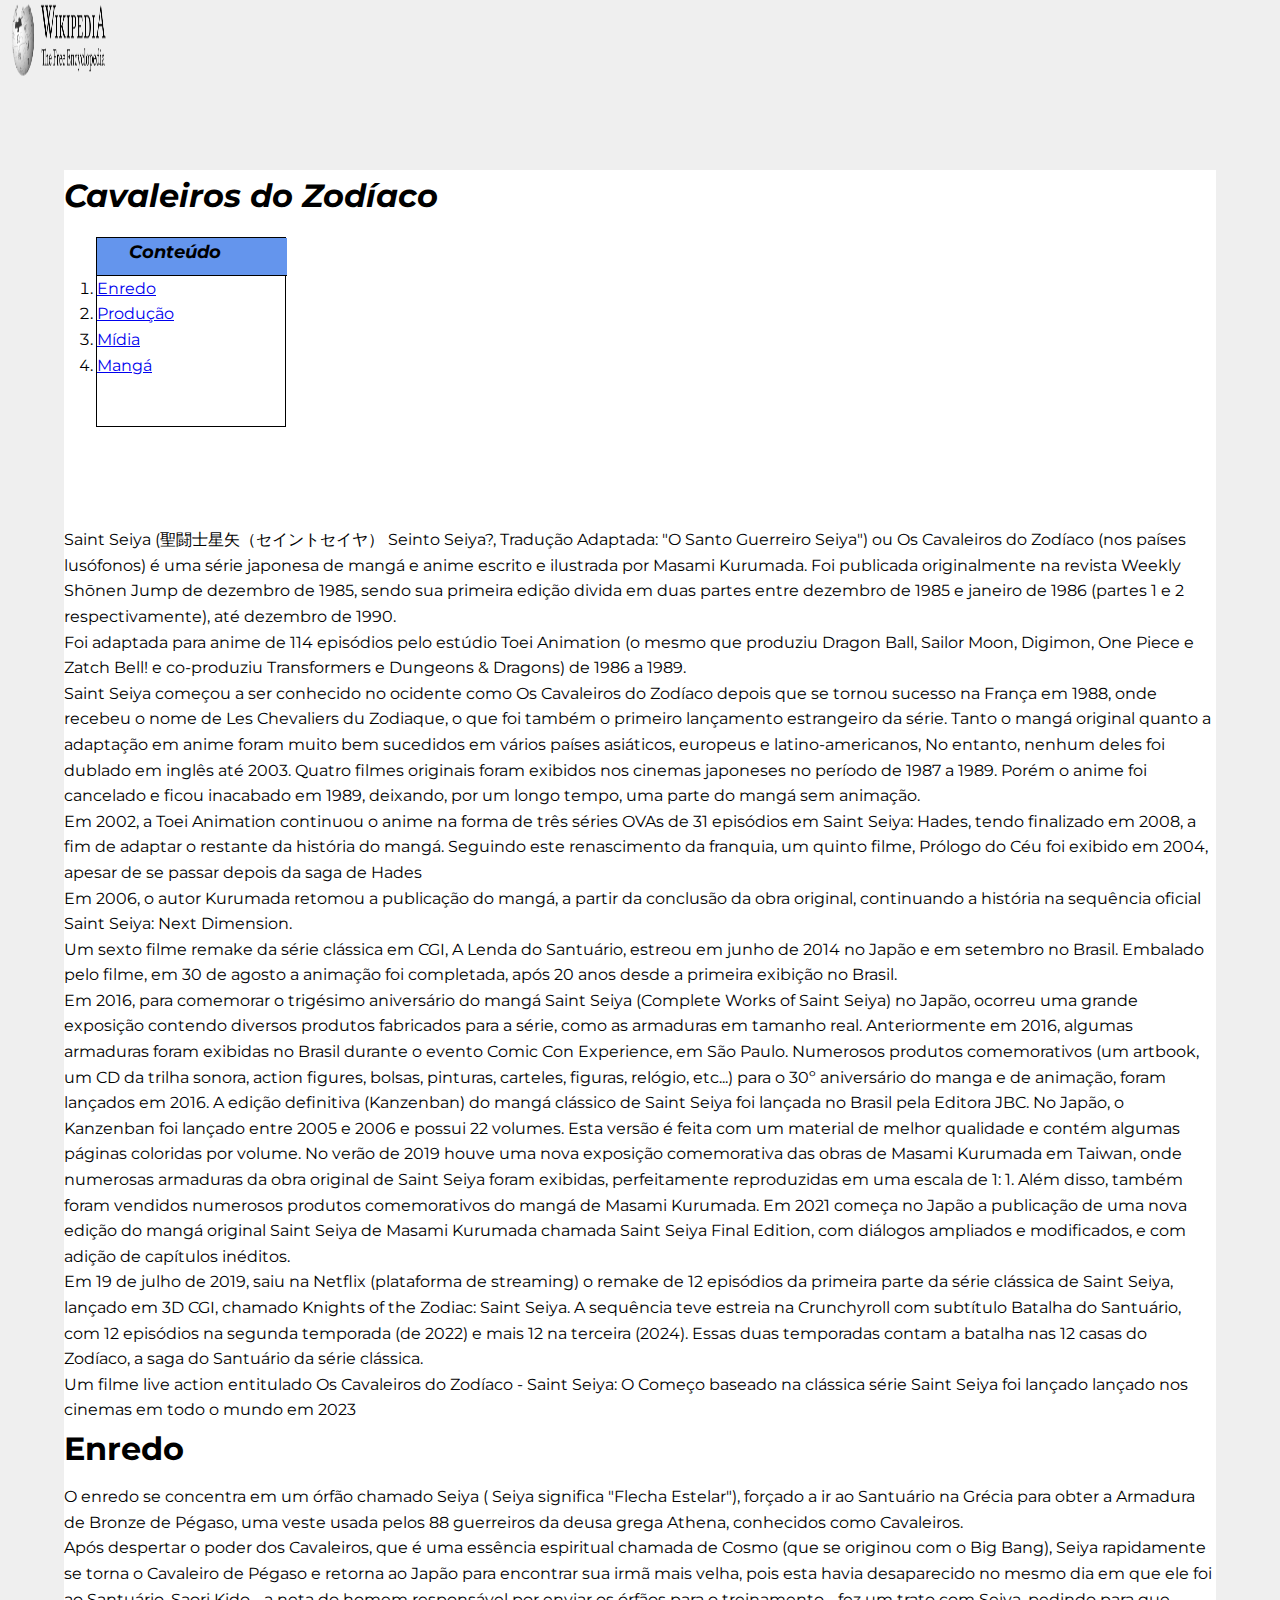
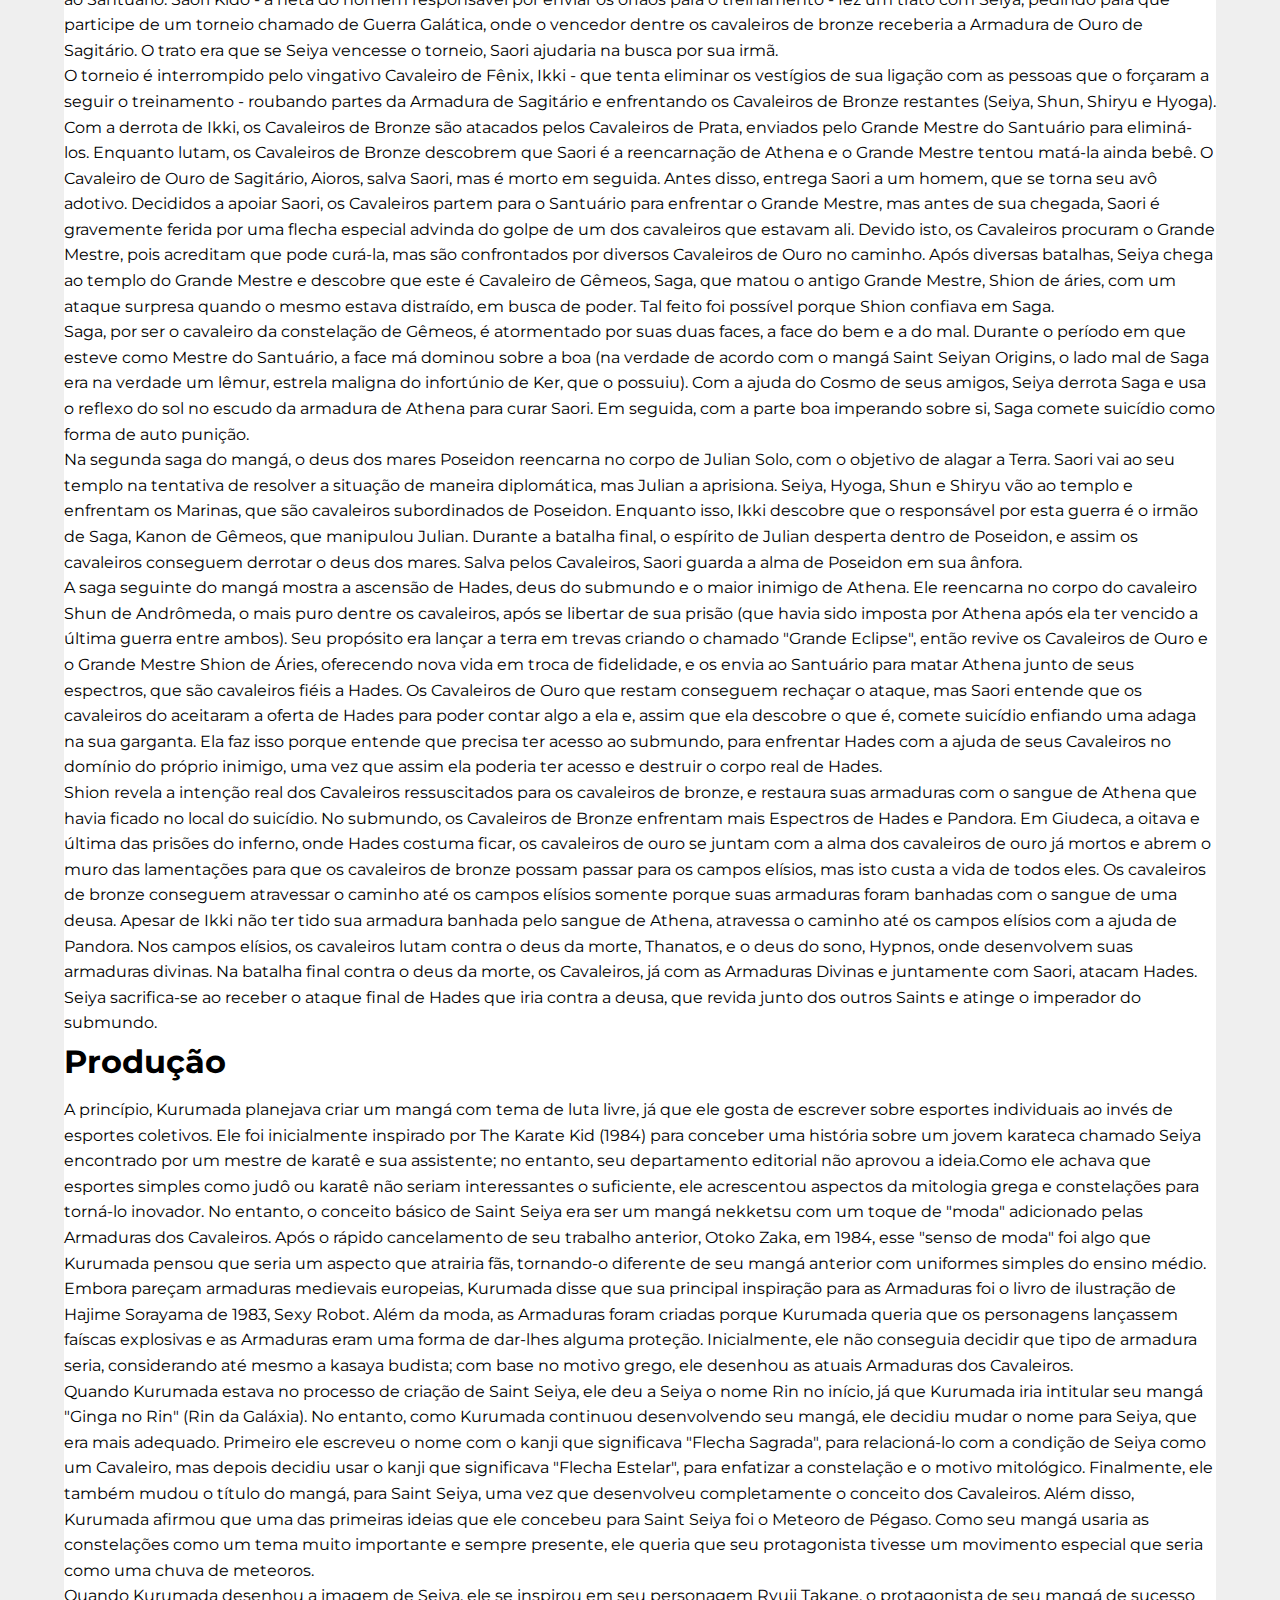
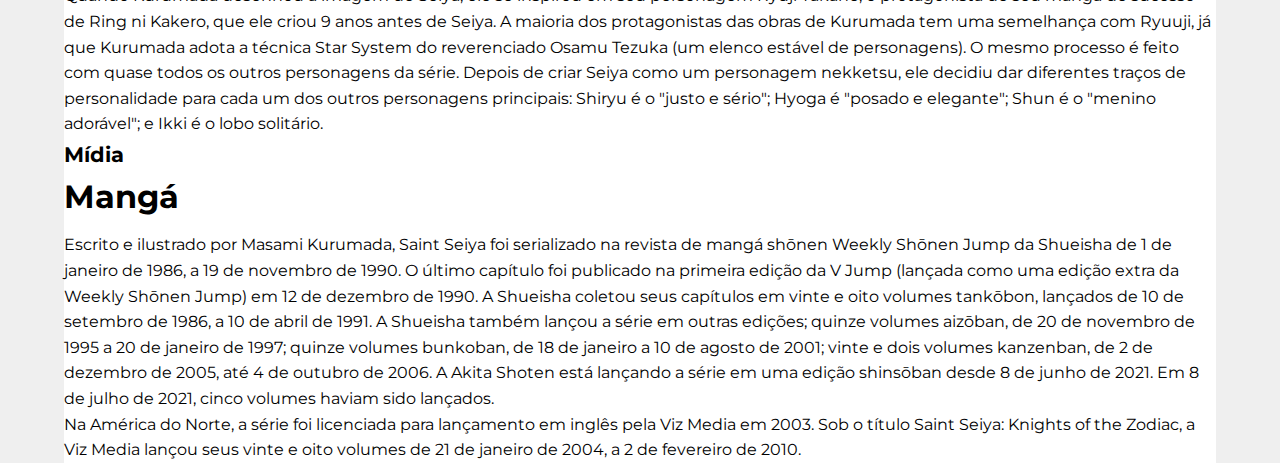
<file: cavaleiros.html>
<!DOCTYPE html>
<html lang="en">
<head>
    <meta charset="UTF-8">
    <meta name="viewport" content="width=device-width, initial-scale=1.0">
    <title>CAVALEIROS</title>
    <link rel="stylesheet" href="projeto.css">
    <link href="https://fonts.googleapis.com/css2?family=Montserrat:wght@700&display=swap" rel="stylesheet">
</head>
<body>
    <a href="index.html"><img src="logoWiki.png" class ="imagem_logo"/></a>
    <div class="restante-conteudo">
        <div>
            <h1 style="font-style: italic;margin-top: 170px;">Cavaleiros do Zodíaco</h1>
            
        </div>

        <div class="conteúdo">

            <div class="cont">
                <h1 class="titulo" style="width: 200px; height: 8px; font-size: large; margin-top: 0rem;">Conteúdo</h1>
            </div>

            <div class="corpo_cont">
                <ol>
                    <li><a class="topico_tabela" href="#Enredo">Enredo</a></li>
                    <li><a class="topico_tabela" href="#Produção">Produção</a></li>
                    <li><a class="topico_tabela" href="#Mídia">Mídia</a></li>
                    <li><a class="topico_tabela" href="#Manga">Mangá</a></li>
                </ol>
            </div>
    
        </div>
        <p style="margin-top: 100px;">Saint Seiya (聖闘士星矢（セイントセイヤ） Seinto Seiya?, Tradução Adaptada: "O Santo Guerreiro Seiya") ou Os Cavaleiros do Zodíaco (nos países lusófonos) é uma série japonesa de mangá e anime escrito e ilustrada por Masami Kurumada. Foi publicada originalmente na revista Weekly Shōnen Jump  de dezembro de 1985, sendo sua primeira edição divida em duas partes  entre dezembro de 1985 e janeiro de 1986 (partes 1 e 2 respectivamente),  até dezembro de 1990.</p>
        <p>Foi adaptada para anime de 114 episódios pelo estúdio Toei Animation (o mesmo que produziu Dragon Ball, Sailor Moon, Digimon, One Piece e Zatch Bell! e co-produziu Transformers e Dungeons  & Dragons) de 1986 a 1989.</p>
        <p>Saint Seiya começou a ser conhecido no ocidente como Os Cavaleiros do Zodíaco depois que se tornou sucesso na França em 1988, onde recebeu o nome de Les Chevaliers du Zodiaque, o que foi também o primeiro lançamento estrangeiro da série. Tanto o mangá original quanto a adaptação em anime foram muito bem sucedidos em vários países asiáticos, europeus e latino-americanos, No entanto, nenhum deles foi dublado em inglês até 2003. Quatro filmes originais foram exibidos nos cinemas japoneses no período de 1987 a 1989. Porém o anime foi cancelado e ficou inacabado em 1989, deixando, por um longo tempo, uma parte do mangá sem animação.</p>
        <p>Em 2002, a Toei Animation continuou o anime na forma de três séries OVAs de 31 episódios em Saint Seiya: Hades, tendo finalizado em 2008, a fim de adaptar o restante da história do mangá. Seguindo este renascimento da franquia, um quinto filme, Prólogo do Céu foi exibido em 2004, apesar de se passar depois da saga de Hades</p>
        <p>Em 2006,  o autor Kurumada retomou a publicação do mangá, a partir da conclusão  da obra original, continuando a história na sequência oficial Saint Seiya: Next Dimension.</p>
        <p>Um sexto filme remake da série clássica em CGI, A Lenda do Santuário, estreou em junho de 2014 no Japão e em setembro no Brasil. Embalado pelo filme, em 30 de agosto a animação foi completada, após 20 anos desde a primeira exibição no Brasil.</p>
        <p>Em 2016,  para comemorar o trigésimo aniversário do mangá Saint Seiya (Complete  Works of Saint Seiya) no Japão, ocorreu uma grande exposição contendo  diversos produtos fabricados para a série, como as armaduras em tamanho  real. Anteriormente em 2016, algumas armaduras foram exibidas no Brasil durante o evento Comic Con Experience, em São Paulo. Numerosos produtos comemorativos (um artbook, um CD da trilha sonora, action figures, bolsas, pinturas, carteles, figuras, relógio, etc...) para o 30º aniversário do manga e de animação, foram lançados em 2016. A edição definitiva (Kanzenban) do mangá clássico de Saint Seiya foi lançada no Brasil pela Editora JBC. No Japão, o Kanzenban foi lançado entre 2005 e 2006 e possui 22 volumes. Esta versão é feita com um material de melhor qualidade e contém algumas páginas coloridas por volume. No verão de 2019  houve uma nova exposição comemorativa das obras de Masami Kurumada em  Taiwan, onde numerosas armaduras da obra original de Saint Seiya foram  exibidas, perfeitamente reproduzidas em uma escala de 1: 1. Além disso,  também foram vendidos numerosos produtos comemorativos do mangá de  Masami Kurumada. Em 2021 começa no Japão a publicação de uma nova edição do mangá original Saint Seiya de Masami Kurumada chamada Saint Seiya Final Edition, com diálogos ampliados e modificados, e com adição de capítulos inéditos. </p>
        <p>Em 19 de julho de 2019, saiu na Netflix  (plataforma de streaming) o remake de 12 episódios da primeira parte da  série clássica de Saint Seiya, lançado em 3D CGI, chamado Knights of the Zodiac: Saint Seiya. A sequência teve estreia na Crunchyroll com subtítulo Batalha do Santuário, com 12 episódios na segunda temporada (de 2022) e mais 12 na terceira (2024). Essas duas temporadas contam a batalha nas 12 casas do Zodíaco, a saga do Santuário da série clássica.</p>
        <p>Um filme live action entitulado Os Cavaleiros do Zodíaco - Saint Seiya: O Começo baseado na clássica série Saint Seiya foi lançado lançado nos cinemas em todo o mundo em 2023</p>

        <div class= "parte" >
            <h4>Enredo</h4>
        </div>
        <p>O enredo se concentra em um órfão chamado Seiya ( Seiya significa "Flecha Estelar"), forçado a ir ao Santuário na Grécia para obter a Armadura de Bronze de Pégaso, uma veste usada pelos 88 guerreiros da deusa grega Athena, conhecidos como Cavaleiros.</p>
        <p>Após despertar o poder dos Cavaleiros, que é uma essência espiritual chamada de Cosmo (que se originou com o Big Bang),  Seiya rapidamente se torna o Cavaleiro de Pégaso e retorna ao Japão  para encontrar sua irmã mais velha, pois esta havia desaparecido no  mesmo dia em que ele foi ao Santuário. Saori Kido  - a neta do homem responsável por enviar os órfãos para o treinamento -  fez um trato com Seiya, pedindo para que participe de um torneio  chamado de Guerra Galática, onde o vencedor dentre os cavaleiros de  bronze receberia a Armadura de Ouro de Sagitário. O trato era que se  Seiya vencesse o torneio, Saori ajudaria na busca por sua irmã.</p>
        <p>O torneio é interrompido pelo vingativo Cavaleiro de Fênix, Ikki -  que tenta eliminar os vestígios de sua ligação com as pessoas que o  forçaram a seguir o treinamento - roubando partes da Armadura de  Sagitário e enfrentando os Cavaleiros de Bronze restantes (Seiya, Shun,  Shiryu e Hyoga). Com a derrota de Ikki, os Cavaleiros de Bronze são  atacados pelos Cavaleiros de Prata, enviados pelo Grande Mestre do  Santuário para eliminá-los. Enquanto lutam, os Cavaleiros de Bronze  descobrem que Saori é a reencarnação de Athena e o Grande Mestre tentou  matá-la ainda bebê. O Cavaleiro de Ouro de Sagitário, Aioros, salva  Saori, mas é morto em seguida. Antes disso, entrega Saori a um homem,  que se torna seu avô adotivo. Decididos a apoiar Saori, os Cavaleiros  partem para o Santuário para enfrentar o Grande Mestre, mas antes de sua  chegada, Saori é gravemente ferida por uma flecha especial advinda do  golpe de um dos cavaleiros que estavam ali. Devido isto, os Cavaleiros  procuram o Grande Mestre, pois acreditam que pode curá-la, mas são  confrontados por diversos Cavaleiros de Ouro no caminho. Após diversas  batalhas, Seiya chega ao templo do Grande Mestre e descobre que este é  Cavaleiro de Gêmeos, Saga, que matou o antigo Grande Mestre, Shion de  áries, com um ataque surpresa quando o mesmo estava distraído, em busca  de poder. Tal feito foi possível porque Shion confiava em Saga.</p>
        <p>Saga, por ser o cavaleiro da constelação  de Gêmeos, é atormentado por suas duas faces, a face do bem e a do mal.  Durante o período em que esteve como Mestre do Santuário, a face má  dominou sobre a boa (na verdade de acordo com o mangá Saint Seiyan  Origins, o lado mal de Saga era na verdade um lêmur, estrela maligna do  infortúnio de Ker, que o possuiu). Com a ajuda do Cosmo de seus amigos,  Seiya derrota Saga e usa o reflexo do sol no escudo da armadura de  Athena para curar Saori. Em seguida, com a parte boa imperando sobre si,  Saga comete suicídio como forma de auto punição.</p>
        <p>Na segunda saga do mangá, o deus dos mares Poseidon  reencarna no corpo de Julian Solo, com o objetivo de alagar a Terra.  Saori vai ao seu templo na tentativa de resolver a situação de maneira  diplomática, mas Julian a aprisiona. Seiya, Hyoga, Shun e Shiryu vão ao  templo e enfrentam os Marinas, que são cavaleiros subordinados de  Poseidon. Enquanto isso, Ikki descobre que o responsável por esta guerra  é o irmão de Saga, Kanon de Gêmeos, que manipulou Julian. Durante a  batalha final, o espírito de Julian desperta dentro de Poseidon, e assim  os cavaleiros conseguem derrotar o deus dos mares. Salva pelos  Cavaleiros, Saori guarda a alma de Poseidon em sua ânfora.</p>
        <p>A saga seguinte do mangá mostra a ascensão de Hades,  deus do submundo e o maior inimigo de Athena. Ele reencarna no corpo do  cavaleiro Shun de Andrômeda, o mais puro dentre os cavaleiros, após se  libertar de sua prisão (que havia sido imposta por Athena após ela ter  vencido a última guerra entre ambos). Seu propósito era lançar a terra  em trevas criando o chamado "Grande Eclipse", então revive os Cavaleiros  de Ouro e o Grande Mestre Shion de Áries, oferecendo nova vida em troca  de fidelidade, e os envia ao Santuário para matar Athena junto de seus  espectros, que são cavaleiros fiéis a Hades. Os Cavaleiros de Ouro que  restam conseguem rechaçar o ataque, mas Saori entende que os cavaleiros  do aceitaram a oferta de Hades para poder contar algo a ela e, assim que  ela descobre o que é, comete suicídio enfiando uma adaga na sua  garganta. Ela faz isso porque entende que precisa ter acesso ao  submundo, para enfrentar Hades com a ajuda de seus Cavaleiros no domínio  do próprio inimigo, uma vez que assim ela poderia ter acesso e destruir  o corpo real de Hades.</p>
        <p>Shion revela a intenção real dos Cavaleiros ressuscitados para os  cavaleiros de bronze, e restaura suas armaduras com o sangue de Athena  que havia ficado no local do suicídio. No submundo, os Cavaleiros de  Bronze enfrentam mais Espectros de Hades e Pandora.  Em Giudeca, a oitava e última das prisões do inferno, onde Hades  costuma ficar, os cavaleiros de ouro se juntam com a alma dos cavaleiros  de ouro já mortos e abrem o muro das lamentações para que os cavaleiros  de bronze possam passar para os campos elísios, mas isto custa a vida  de todos eles. Os cavaleiros de bronze conseguem atravessar o caminho  até os campos elísios somente porque suas armaduras foram banhadas com o  sangue de uma deusa. Apesar de Ikki não ter tido sua armadura banhada  pelo sangue de Athena, atravessa o caminho até os campos elísios com a  ajuda de Pandora. Nos campos elísios, os cavaleiros lutam contra o deus  da morte, Thanatos, e o deus do sono, Hypnos,  onde desenvolvem suas armaduras divinas. Na batalha final contra o deus  da morte, os Cavaleiros, já com as Armaduras Divinas e juntamente com  Saori, atacam Hades. Seiya sacrifica-se ao receber o ataque final de  Hades que iria contra a deusa, que revida junto dos outros Saints e  atinge o imperador do submundo.</p>

        <div class= "parte" >
            <h4>Produção</h4>
        </div>
        <p>A princípio, Kurumada planejava criar um mangá com tema de luta livre, já que ele gosta de escrever sobre esportes individuais ao invés de esportes coletivos. Ele foi inicialmente inspirado por The Karate Kid (1984) para conceber uma história sobre um jovem karateca chamado Seiya encontrado por um mestre de karatê e sua assistente; no entanto, seu departamento editorial não aprovou a ideia.Como ele achava que esportes simples como judô ou karatê não seriam interessantes o suficiente, ele acrescentou aspectos da mitologia grega e constelações para torná-lo inovador. No entanto, o conceito básico de Saint Seiya era ser um mangá nekketsu com um toque de "moda" adicionado pelas Armaduras dos Cavaleiros. Após o rápido cancelamento de seu trabalho anterior, Otoko Zaka,  em 1984, esse "senso de moda" foi algo que Kurumada pensou que seria um  aspecto que atrairia fãs, tornando-o diferente de seu mangá anterior  com uniformes simples do ensino médio. Embora pareçam armaduras medievais europeias, Kurumada disse que sua principal inspiração para as Armaduras foi o livro de ilustração de Hajime Sorayama de 1983, Sexy Robot.  Além da moda, as Armaduras foram criadas porque Kurumada queria que os  personagens lançassem faíscas explosivas e as Armaduras eram uma forma  de dar-lhes alguma proteção. Inicialmente, ele não conseguia decidir que tipo de armadura seria, considerando até mesmo a kasaya budista; com base no motivo grego, ele desenhou as atuais Armaduras dos Cavaleiros.</p>
        <p>Quando Kurumada estava no processo de criação de Saint Seiya,  ele deu a Seiya o nome Rin no início, já que Kurumada iria intitular  seu mangá "Ginga no Rin" (Rin da Galáxia). No entanto, como Kurumada  continuou desenvolvendo seu mangá, ele decidiu mudar o nome para Seiya,  que era mais adequado. Primeiro ele escreveu o nome com o kanji  que significava "Flecha Sagrada", para relacioná-lo com a condição de  Seiya como um Cavaleiro, mas depois decidiu usar o kanji que significava  "Flecha Estelar", para enfatizar a constelação e o motivo mitológico.  Finalmente, ele também mudou o título do mangá, para Saint Seiya,  uma vez que desenvolveu completamente o conceito dos Cavaleiros. Além  disso, Kurumada afirmou que uma das primeiras ideias que ele concebeu  para Saint Seiya foi o Meteoro de Pégaso. Como seu mangá usaria  as constelações como um tema muito importante e sempre presente, ele  queria que seu protagonista tivesse um movimento especial que seria como  uma chuva de meteoros.</p>
        <p>Quando Kurumada desenhou a imagem de Seiya, ele se inspirou em  seu personagem Ryuji Takane, o protagonista de seu mangá de sucesso de Ring ni Kakero,  que ele criou 9 anos antes de Seiya. A maioria dos protagonistas das  obras de Kurumada tem uma semelhança com Ryuuji, já que Kurumada adota a  técnica Star System do reverenciado Osamu Tezuka (um elenco estável de personagens). O mesmo processo é feito com quase todos os outros personagens da série. Depois de criar Seiya como um personagem nekketsu,  ele decidiu dar diferentes traços de personalidade para cada um dos  outros personagens principais: Shiryu é o "justo e sério"; Hyoga é  "posado e elegante"; Shun é o "menino adorável"; e Ikki é o lobo  solitário.</p>

        <div class= "parte">
            <h6>Mídia</h6>
            <h4>Mangá</h4>
        </div> 
        <p>Escrito e ilustrado por Masami Kurumada, Saint Seiya foi serializado na revista de mangá shōnen Weekly Shōnen Jump da Shueisha de 1 de janeiro de 1986, a 19 de novembro de 1990. O último capítulo foi publicado na primeira edição da V Jump (lançada como uma edição extra da Weekly Shōnen Jump) em 12 de dezembro de 1990. A Shueisha coletou seus capítulos em vinte e oito volumes tankōbon, lançados de 10 de setembro de 1986, a 10 de abril de 1991. A Shueisha também lançou a série em outras edições; quinze volumes aizōban, de 20 de novembro de 1995 a 20 de janeiro de 1997; quinze volumes bunkoban, de 18 de janeiro a 10 de agosto de 2001; vinte e dois volumes kanzenban, de 2 de dezembro de 2005, até 4 de outubro de 2006. A Akita Shoten está lançando a série em uma edição shinsōban desde 8 de junho de 2021. Em 8 de julho de 2021, cinco volumes haviam sido lançados.</p>
        <p>
            Na América do Norte, a série foi licenciada para lançamento em inglês pela Viz Media em 2003. Sob o título Saint Seiya: Knights of the Zodiac, a Viz Media lançou seus vinte e oito volumes de 21 de janeiro de 2004, a 2 de fevereiro de 2010.</p>
    </div>
</body>
</html>
</file>
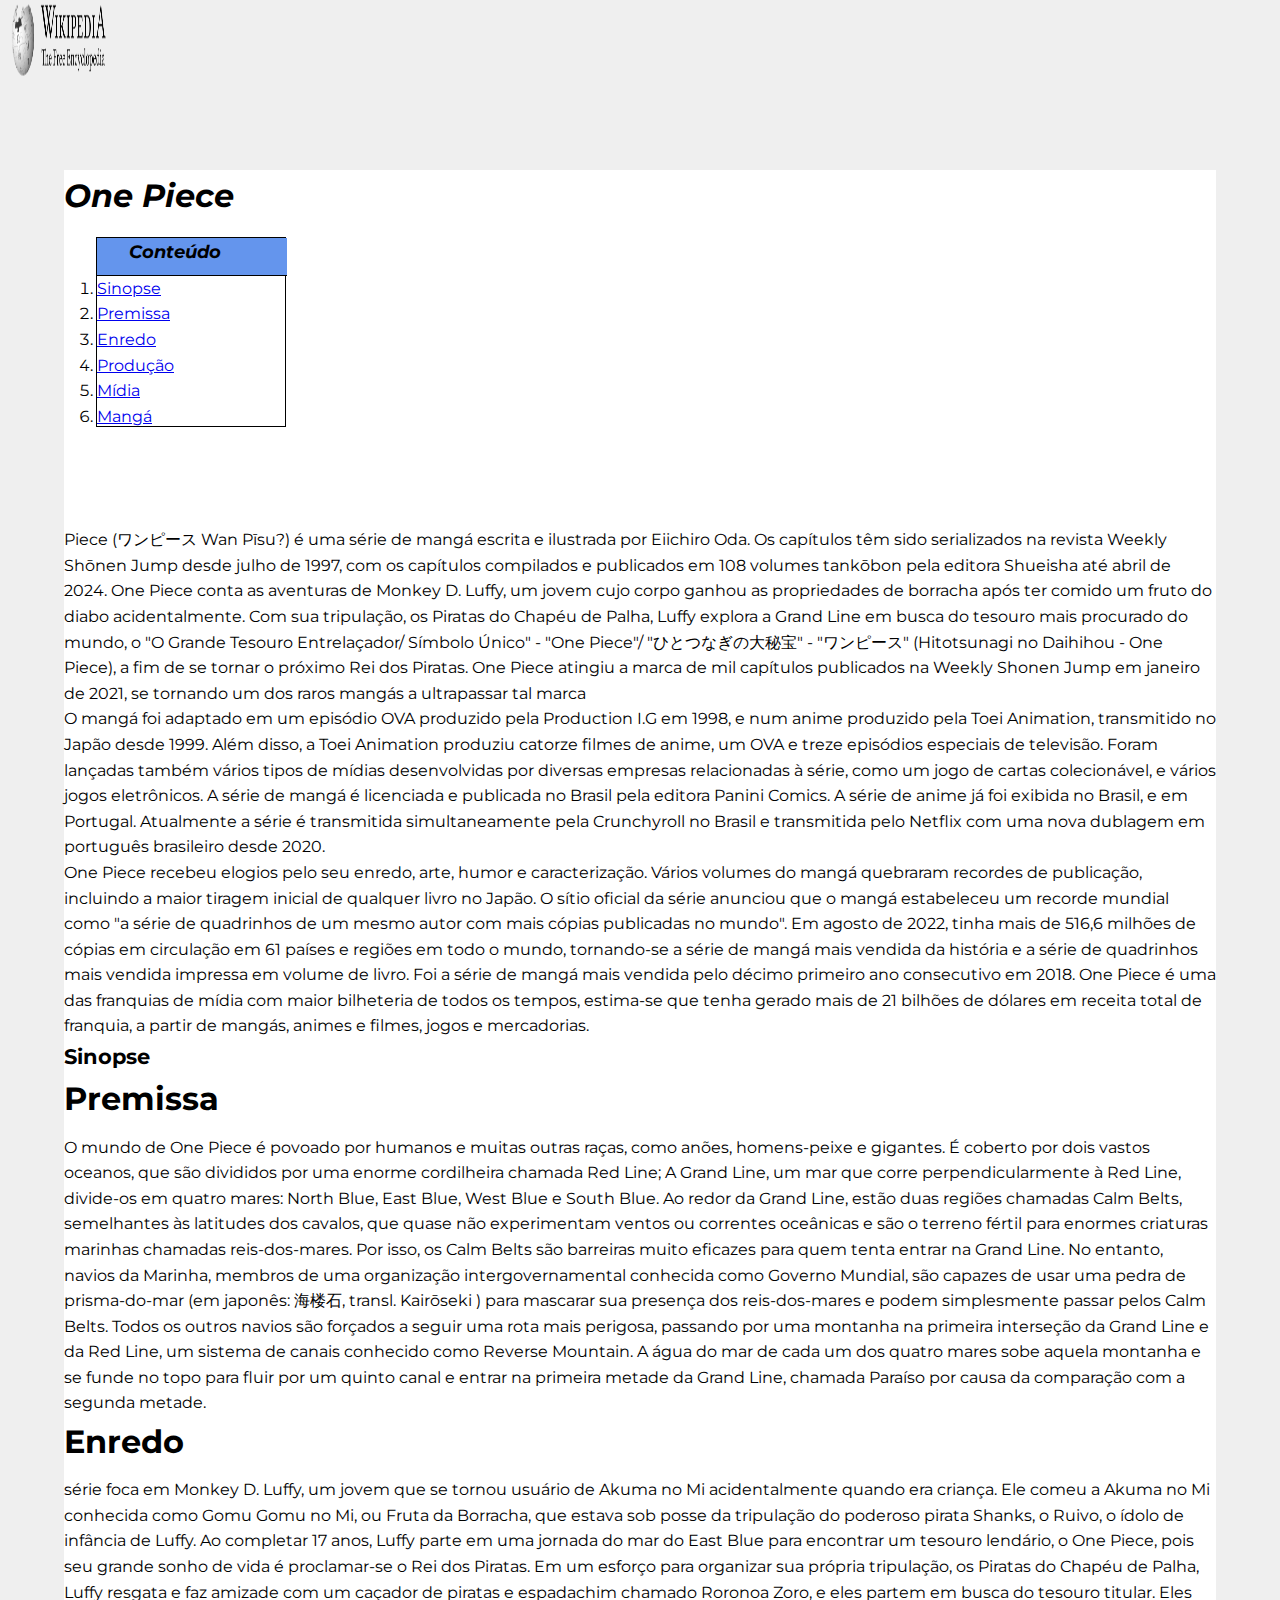
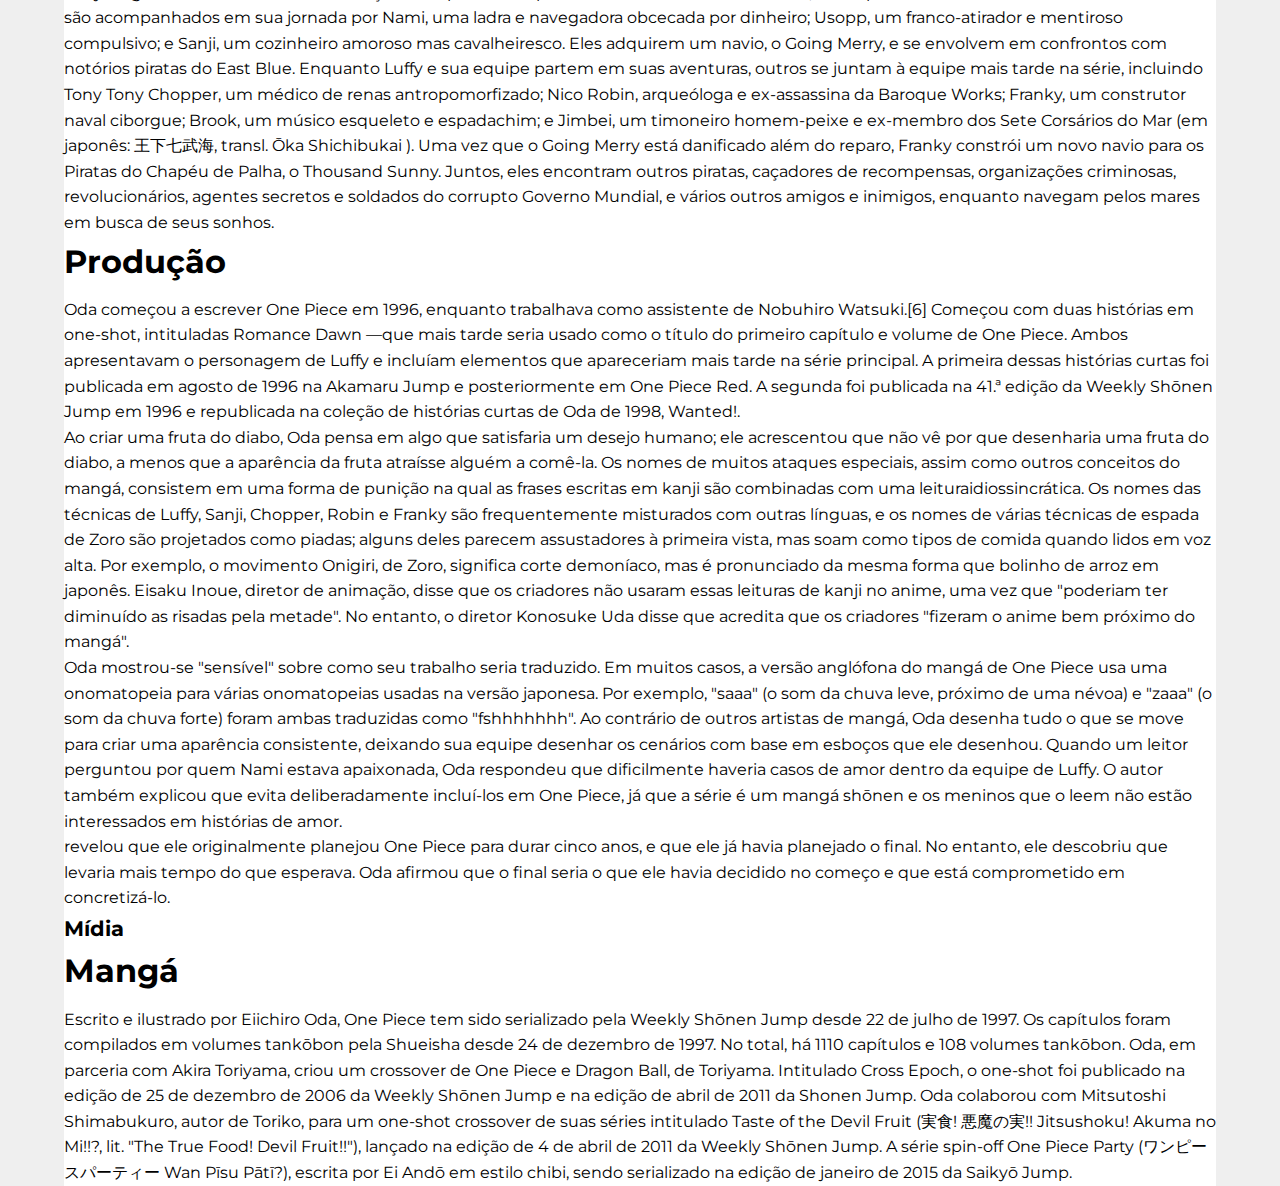
<file: onepiece.html>
<!DOCTYPE html>
<html lang="en">
<head>
    <meta charset="UTF-8">
    <meta name="viewport" content="width=device-width, initial-scale=1.0">
    <title>ONE PIECE</title>
    <link rel="stylesheet" href="projeto.css">
    <link href="https://fonts.googleapis.com/css2?family=Montserrat:wght@700&display=swap" rel="stylesheet">
</head>
<body>
    <a href="index.html"><img src="logoWiki.png" class ="imagem_logo"/></a>
    <div class="restante-conteudo">
        <div>
            <h1 style="font-style: italic;margin-top: 170px;">One Piece</h1>    
        </div>

        <div class="conteúdo">

            <div class="cont">
                <h1 class="titulo" style="width: 200px; height: 8px; font-size: large; margin-top: 0rem;">Conteúdo</h1>
            </div>

            <div class="corpo_cont">
                <ol>
                    <li><a class="topico" href="#sinopse">Sinopse</a></li>
                    <li><a class="topico" href="#premissa">Premissa</a></li>
                    <li><a class="topico" href="#enredo">Enredo</a></li>
                    <li><a class="topico" href="#produção">Produção</a></li>
                    <li><a class="topico" href="#mídia">Mídia</a></li>
                    <li><a class="topico" href="#manga">Mangá</a></li>
                </ol>
            </div>
    
        </div>
        
            <p style="margin-top: 100px;"> Piece (ワンピース Wan Pīsu?) é uma série de mangá escrita e ilustrada por Eiichiro Oda. Os capítulos têm sido serializados na revista Weekly Shōnen Jump desde julho de 1997, com os capítulos compilados e publicados em 108 volumes tankōbon pela editora Shueisha até abril de 2024. One Piece conta as aventuras de Monkey D. Luffy,  um jovem cujo corpo ganhou as propriedades de borracha após ter comido  um fruto do diabo acidentalmente. Com sua tripulação, os Piratas do  Chapéu de Palha, Luffy explora a Grand Line  em busca do tesouro mais procurado do mundo, o "O Grande Tesouro  Entrelaçador/ Símbolo Único" - "One Piece"/ "ひとつなぎの大秘宝" - "ワンピース" (Hitotsunagi no Daihihou - One Piece), a fim de se tornar o próximo Rei dos Piratas. One Piece atingiu a marca de mil capítulos publicados na Weekly Shonen Jump em janeiro de 2021, se tornando um dos raros mangás a ultrapassar tal marca </p>
            <p>O mangá foi adaptado em um episódio OVA produzido pela Production I.G em 1998, e num anime produzido pela Toei Animation, transmitido no Japão desde 1999. Além disso, a Toei Animation  produziu catorze filmes de anime, um OVA e treze episódios especiais de  televisão. Foram lançadas também vários tipos de mídias desenvolvidas  por diversas empresas relacionadas à série, como um jogo de cartas colecionável, e vários jogos eletrônicos. A série de mangá é licenciada e publicada no Brasil pela editora Panini Comics. A série de anime já foi exibida no Brasil, e em Portugal. Atualmente a série é transmitida simultaneamente pela Crunchyroll no Brasil e transmitida pelo Netflix com uma nova dublagem em português brasileiro desde 2020.</p>
            <p>One Piece recebeu elogios pelo seu enredo,  arte, humor e caracterização. Vários volumes do mangá quebraram  recordes de publicação, incluindo a maior tiragem inicial de qualquer  livro no Japão. O sítio oficial da série anunciou que o mangá  estabeleceu um recorde mundial  como "a série de quadrinhos de um mesmo autor com mais cópias  publicadas no mundo". Em agosto de 2022, tinha mais de 516,6 milhões de  cópias em circulação em 61 países e regiões em todo o mundo, tornando-se  a série de mangá mais vendida da história  e a série de quadrinhos mais vendida impressa em volume de livro. Foi a  série de mangá mais vendida pelo décimo primeiro ano consecutivo em  2018. One Piece é uma das franquias de mídia com maior bilheteria  de todos os tempos, estima-se que tenha gerado mais de 21 bilhões de  dólares em receita total de franquia, a partir de mangás, animes e  filmes, jogos e mercadorias.</p>
        
        
        <div class= "parte" >
            <h6>Sinopse</h6>
            <h4>Premissa</h4>
        </div>
        <p>O mundo de One Piece é povoado por humanos e muitas outras raças, como anões, homens-peixe e gigantes. É coberto por dois vastos oceanos, que são divididos por uma enorme cordilheira chamada Red Line; A Grand Line, um mar que corre perpendicularmente à Red Line, divide-os em quatro mares: North Blue, East Blue, West Blue e South Blue. Ao redor da Grand Line, estão duas regiões chamadas Calm Belts, semelhantes às latitudes dos cavalos, que quase não experimentam ventos ou correntes oceânicas  e são o terreno fértil para enormes criaturas marinhas chamadas  reis-dos-mares. Por isso, os Calm Belts são barreiras muito eficazes  para quem tenta entrar na Grand Line. No entanto, navios da Marinha, membros de uma organização intergovernamental conhecida como Governo Mundial, são capazes de usar uma pedra de prisma-do-mar (em japonês:  海楼石, transl. Kairōseki ) para mascarar sua presença dos reis-dos-mares e podem simplesmente  passar pelos Calm Belts. Todos os outros navios são forçados a seguir  uma rota mais perigosa, passando por uma montanha na primeira interseção da Grand Line e da Red Line, um sistema de canais conhecido como Reverse Mountain. A água do mar  de cada um dos quatro mares sobe aquela montanha e se funde no topo  para fluir por um quinto canal e entrar na primeira metade da Grand  Line, chamada Paraíso por causa da comparação com a segunda metade.</p>
        
        <div class = "parte">
            <h4>Enredo</h4>
        </div>
        
            <p> série foca em Monkey D. Luffy, um jovem que se tornou usuário de Akuma no Mi  acidentalmente quando era criança. Ele comeu a Akuma no Mi conhecida  como Gomu Gomu no Mi, ou Fruta da Borracha, que estava sob posse da  tripulação do poderoso pirata Shanks, o Ruivo,  o ídolo de infância de Luffy. Ao completar 17 anos, Luffy parte em uma  jornada do mar do East Blue para encontrar um tesouro lendário, o One  Piece, pois seu grande sonho de vida é proclamar-se o Rei dos Piratas.  Em um esforço para organizar sua própria tripulação, os Piratas do Chapéu de Palha, Luffy resgata e faz amizade com um caçador de piratas e espadachim chamado Roronoa Zoro, e eles partem em busca do tesouro titular. Eles são acompanhados em sua jornada por Nami, uma ladra e navegadora obcecada por dinheiro; Usopp, um franco-atirador e mentiroso compulsivo; e Sanji, um cozinheiro amoroso mas cavalheiresco. Eles adquirem um navio, o Going Merry,  e se envolvem em confrontos com notórios piratas do East Blue. Enquanto  Luffy e sua equipe partem em suas aventuras, outros se juntam à equipe  mais tarde na série, incluindo Tony Tony Chopper, um médico de renas antropomorfizado; Nico Robin, arqueóloga e ex-assassina da Baroque Works; Franky, um construtor naval ciborgue; Brook, um músico esqueleto e espadachim; e Jimbei, um timoneiro homem-peixe e ex-membro dos Sete Corsários do Mar (em japonês:  王下七武海, transl. Ōka Shichibukai ). Uma vez que o Going Merry está danificado além do reparo, Franky constrói um novo navio para os Piratas do Chapéu de Palha, o Thousand Sunny. Juntos, eles encontram outros piratas, caçadores de recompensas, organizações criminosas, revolucionários, agentes secretos e soldados do corrupto Governo Mundial, e vários outros amigos e inimigos, enquanto navegam pelos mares em busca de seus sonhos.</p>
        
        <div class = "parte">
            <h4>Produção</h4>
        </div>
            <p>Oda começou a escrever One Piece em 1996, enquanto trabalhava como assistente de Nobuhiro Watsuki.[6] Começou com duas histórias em one-shot, intituladas Romance Dawn  —que mais tarde seria usado como o título do primeiro capítulo e volume  de One Piece. Ambos apresentavam o personagem de Luffy e incluíam  elementos que apareceriam mais tarde na série principal. A primeira  dessas histórias curtas foi publicada em agosto de 1996 na Akamaru Jump e posteriormente em One Piece Red. A segunda foi publicada na 41.ª edição da Weekly Shōnen Jump em 1996 e republicada na coleção de histórias curtas de Oda de 1998, Wanted!.</p>
            <p>Ao criar uma fruta do diabo, Oda pensa em algo que satisfaria um  desejo humano; ele acrescentou que não vê por que desenharia uma fruta  do diabo, a menos que a aparência da fruta atraísse alguém a comê-la. Os nomes de muitos ataques especiais, assim como outros conceitos do  mangá, consistem em uma forma de punição na qual as frases escritas em kanji são combinadas com uma leituraidiossincrática.  Os nomes das técnicas de Luffy, Sanji, Chopper, Robin e Franky são  frequentemente misturados com outras línguas, e os nomes de várias  técnicas de espada de Zoro são projetados como piadas; alguns deles  parecem assustadores à primeira vista, mas soam como tipos de comida  quando lidos em voz alta. Por exemplo, o movimento Onigiri, de Zoro, significa corte demoníaco, mas é pronunciado da mesma forma que bolinho de arroz em japonês. Eisaku Inoue, diretor de animação, disse que os criadores não usaram essas leituras de kanji no anime, uma vez que "poderiam ter diminuído as risadas pela metade". No entanto, o diretor Konosuke Uda disse que acredita que os criadores "fizeram o anime bem próximo do mangá".</p>
            <p>Oda mostrou-se "sensível" sobre como seu trabalho seria traduzido. Em muitos casos, a versão anglófona do mangá de One Piece usa uma onomatopeia para várias onomatopeias usadas na versão japonesa. Por exemplo, "saaa" (o som da chuva leve, próximo de uma névoa) e "zaaa" (o som da chuva forte) foram ambas traduzidas como "fshhhhhhh".  Ao contrário de outros artistas de mangá, Oda desenha tudo o que se  move para criar uma aparência consistente, deixando sua equipe desenhar  os cenários com base em esboços que ele desenhou.  Quando um leitor perguntou por quem Nami estava apaixonada, Oda  respondeu que dificilmente haveria casos de amor dentro da equipe de  Luffy. O autor também explicou que evita deliberadamente incluí-los em One Piece, já que a série é um mangá shōnen e os meninos que o leem não estão interessados em histórias de amor.</p>
            <p>revelou que ele originalmente planejou One Piece para  durar cinco anos, e que ele já havia planejado o final. No entanto, ele  descobriu que levaria mais tempo do que esperava. Oda afirmou que o  final seria o que ele havia decidido no começo e que está comprometido  em concretizá-lo.</p>
        
        <div class= "parte">
            <h6>Mídia</h6>
            <h4>Mangá</h4>
        </div> 
        <p>Escrito e ilustrado por Eiichiro Oda, One Piece tem sido serializado pela Weekly Shōnen Jump desde 22 de julho de 1997. Os capítulos foram compilados em volumes tankōbon pela Shueisha desde 24 de dezembro de 1997. No total, há 1110 capítulos e 108 volumes tankōbon. Oda, em parceria com Akira Toriyama, criou um crossover de One Piece e Dragon Ball, de Toriyama. Intitulado Cross Epoch, o one-shot foi publicado na edição de 25 de dezembro de 2006 da Weekly Shōnen Jump e na edição de abril de 2011 da Shonen Jump. Oda colaborou com Mitsutoshi Shimabukuro, autor de Toriko, para um one-shot crossover de suas séries intitulado Taste of the Devil Fruit (実食! 悪魔の実!! Jitsushoku! Akuma no Mi!!?, lit. "The True Food! Devil Fruit!!"), lançado na edição de 4 de abril de 2011 da Weekly Shōnen Jump. A série spin-off One Piece Party (ワンピースパーティー Wan Pīsu Pātī?), escrita por Ei Andō em estilo chibi, sendo serializado na edição de janeiro de 2015 da Saikyō Jump.</p>

        
    </div>
</body>
</html>
</file>
<file: projeto.css>
* {
    margin: 0;
    padding: 0;
    box-sizing: border-box;
}


body {
    font-family: 'Montserrat', sans-serif;
    line-height: 1.6;
    padding: 20px;
    background-color: #f4f4f4;
}

header h1 {
    font-size: 2rem;
    margin-bottom: 10px;
}    
    

nav a {
    margin-right: 15px;
    text-decoration: none;
    color: #333;
}

main h2 {
    font-size: 1.8rem;
    margin-bottom: 10px;
    
}

main p, ul {
    margin-bottom: 1.5rem;
    text-indent: 1.5rem; 
}

footer {
    margin-top: 20px;
    text-align: center;
}

ul li {
    list-style: none;
}

ul li a {
    text-decoration: none;
    color: #0066cc;
}

ul li a:hover {
    text-decoration: underline;
}
img {
    width: 120px;
    height: 80px;
    position: absolute;
    top: 40px; 
    left: 40px; 
}
hr {
    border: none; /* Remove bordas padrão */
    height: 3px; /* Espessura da linha */
    background-color: black; /* Cor da linha */
    width: 50%; /* Largura da linha */
    margin: 0 auto 20px; /* Centraliza e adiciona espaçamento inferior */
}
body {
    font-family: 'Montserrat', sans-serif;
    background-color: #f8f8f8;
    margin: 0;
    padding: 0;
}
.conteudo ul li {
    margin: 10px 0; 
}
.conteudo ul li a {
    text-decoration: none;
    color: #000000; 
    font-weight: bold; 
}


.conteudo ul li a:hover {
    text-decoration: underline;
}

.parte {
    font-size: 2rem;
    margin-bottom: 10px;
}
body h2 {
    font-family: 'Montserrat', sans-serif;
    font-size: 2rem;
    margin-bottom: 10px;
    left: -100px;
    margin-top: -70px;
}
.restante-conteudo {
    background-color: white;
    width: 90%;
    margin: auto;
    font-weight: normal;
}
body{
    font-family: 'Montserrat', sans-serif;
    background-color: #efefef;
}
.imagem_logo{
    width: 100px;
    height: 80px;
    position: absolute;
    top: 0; 
    left: 10px; 
}
.conteúdo{
    width: 190px;
    height: 190px;
    margin-left: 2rem;
    margin-top: 1rem;
    border: 0.5px solid #000000;
}
.cont{
    width: 190px;
    height: 20%;
    background-color: cornflowerblue;
    border-bottom: 0.5px solid #000000;
}
.titulo{
    width: 420px;
    height: 10px;
    font-family: "Montserrat", sans-serif;
    font-style: italic;
    font-size: xx-large;
    font-weight: bolder;
    margin-top: 2rem;
    margin-left: 2rem;
    margin-right: 2rem;
}
.corpo_cont{
    width: 190px;
    height: 75%;
    border-style: solid;
    border-top: 0.5px;
    border-bottom: 0.5px;
    border-left: 0.5px;
    border-right: 0.5px;
}
.tópico{
    color:#000000
}
</file>
